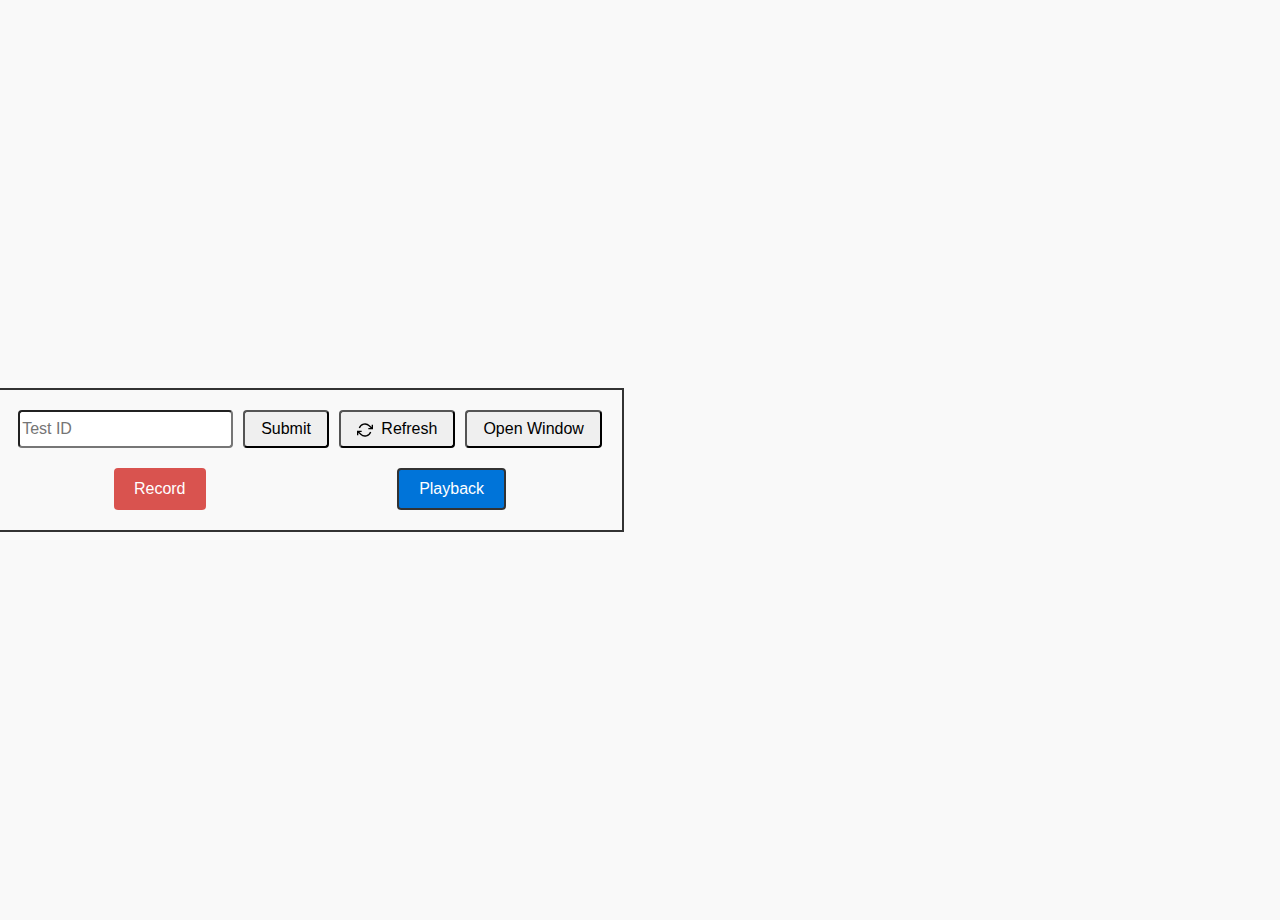
<file: controls.html>
<!DOCTYPE html>
<html lang="en">
<head>
    <meta charset="UTF-8">
    <meta name="viewport" content="width=device-width, initial-scale=1.0">
    <title>Testing UI</title>
    <link rel="stylesheet" href="controls-styles.css">
    <script src="controls.js" defer></script>
</head>
<body>
    <div class="container">
        <header class="header">
            <input type="text" id="testId" placeholder="Test ID">
            <button id="submit">Submit</button>
            <button id="refresh">
                <svg class="refresh-icon" viewBox="0 0 24 24" fill="none" stroke="currentColor" stroke-width="2">
                    <path d="M23 4v6h-6M1 20v-6h6M3.51 9a9 9 0 0114.85-3.36L23 10M1 14l4.64 4.36A9 9 0 0020.49 15"></path>
                </svg>    
                Refresh
            </button>
            <button id="open-window">Open Window</button>
        </header>
        <div id="steps-container">
            <div id="steps"></div>
        </div>
        <div id="controls">
            <button id="record"><span id="recording-text" class="text">Record</span></button>
            <button id="playback"><span id="playback-text" class="text">Playback</span></button>
        </div>
    </div>
</body>
</html>
</file>
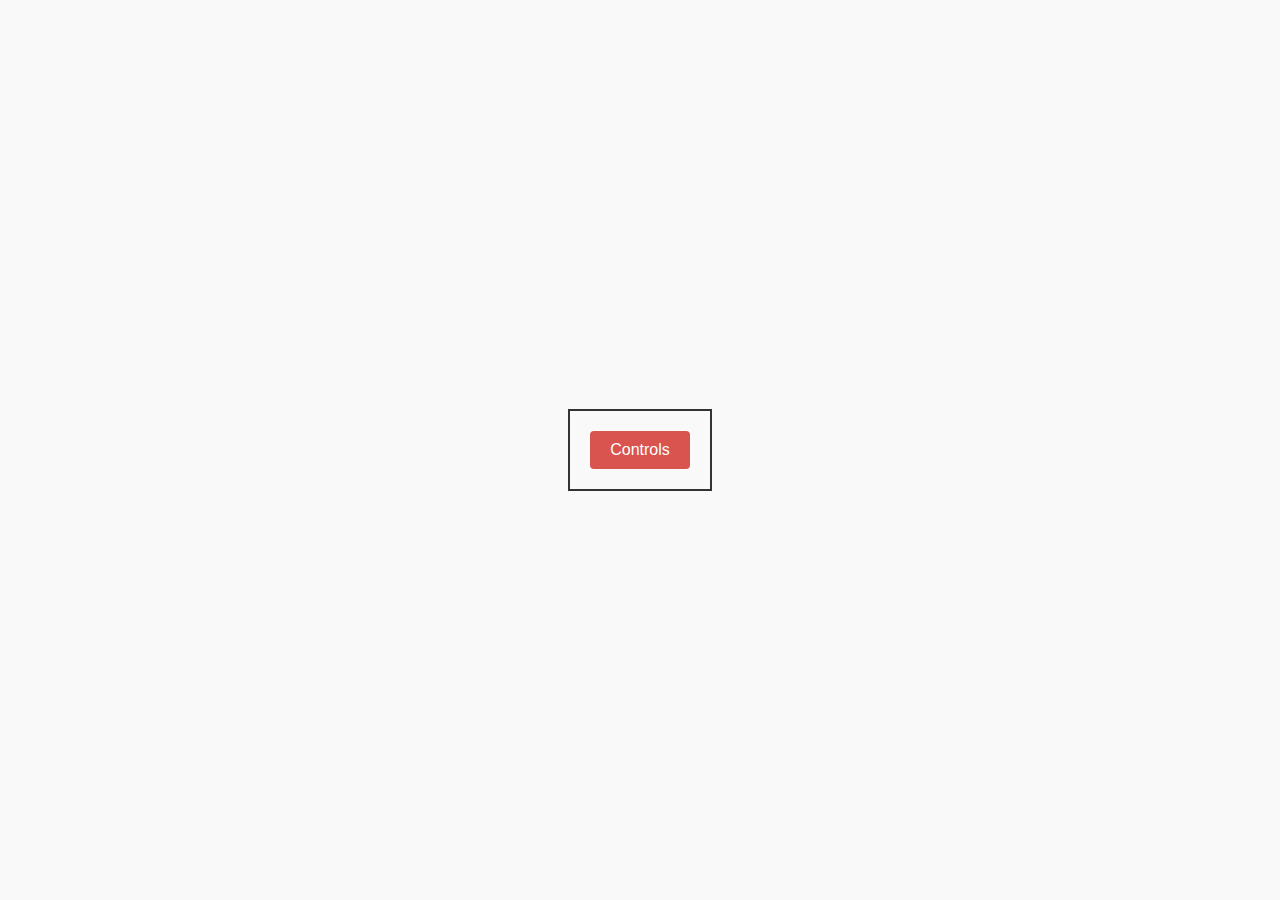
<file: popup.html>
<!DOCTYPE html>
<html lang="en">
<head>
  <meta charset="UTF-8">
  <meta name="viewport" content="width=device-width, initial-scale=1.0">
  <title>Testing Automator</title>
  <link rel="stylesheet" href="popup-styles.css">
  <script src="popup.js" defer></script>
</head>
<body>
  <div id="container">
    <button id="open-controls">Controls</button>
  </div>
</body>
</html>
</file>
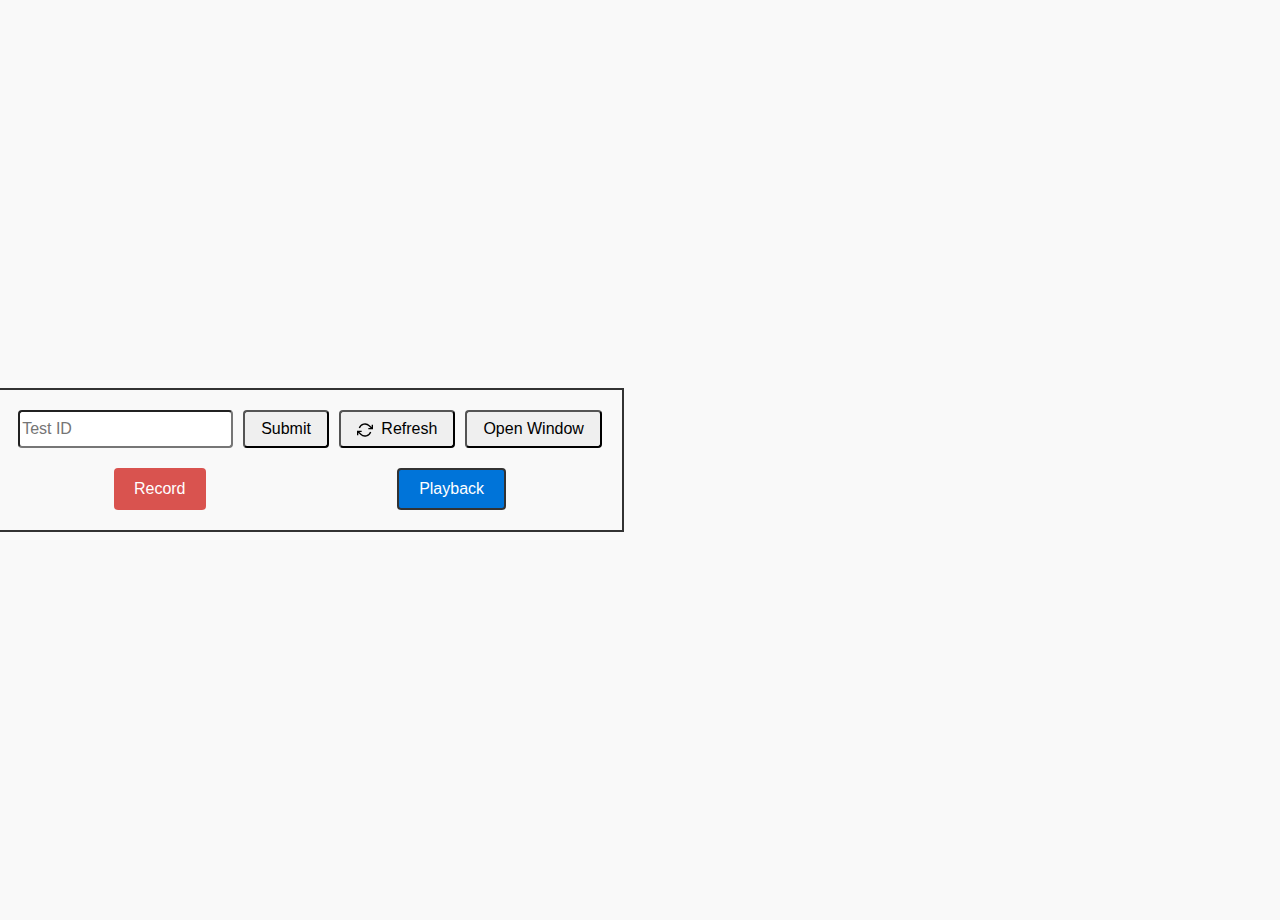
<file: pages/controls.html>
<!DOCTYPE html>
<html lang="en">
<head>
    <meta charset="UTF-8">
    <meta name="viewport" content="width=device-width, initial-scale=1.0">
    <title>Testing UI</title>
    <link rel="stylesheet" href="controls-styles.css">
    <script type="module" src="controls.js" defer></script>
</head>
<body>
    <div class="container">
        <header class="header">
            <input type="text" id="testId" placeholder="Test ID">
            <button id="submit">Submit</button>
            <button id="refresh">
                <svg class="refresh-icon" viewBox="0 0 24 24" fill="none" stroke="currentColor" stroke-width="2">
                    <path d="M23 4v6h-6M1 20v-6h6M3.51 9a9 9 0 0114.85-3.36L23 10M1 14l4.64 4.36A9 9 0 0020.49 15"></path>
                </svg>    
                Refresh
            </button>
            <button id="open-window">Open Window</button>
        </header>
        <div id="steps-container">
            <div id="steps"></div>
        </div>
        <div id="controls">
            <button id="record"><span id="recording-text" class="text">Record</span></button>
            <button id="playback"><span id="playback-text" class="text">Playback</span></button>
        </div>
    </div>
</body>
</html>
</file>
<file: controls-styles.css>
body {
  max-width: 600px;
  margin: 10px auto;
  padding: 10px;
}
.container {
  border: 2px solid #333;
  padding: 20px;
}
.header {
  display: flex;
  gap: 10px;
  margin-bottom: 20px;
  
}
#testId {
  font-size: 16px;
  border-radius: 4px;
}
#controls {
  display: flex;
  justify-content: space-around;
}
#submit, #refresh, #open-window {
  font-size: 16px;
  white-space: nowrap;
  padding: 8px 16px;
  border-radius: 4px;
  cursor: pointer;
}
.refresh-icon {
  width: 16px;
  height: 16px;
  vertical-align: bottom;
  margin-right: 4px;
}
#record {
position: relative;
display: flex;
align-items: center;
justify-content: center;
padding: 10px 20px;
font-size: 16px;
color: white;
background-color: #d9534f;
border: none;
border-radius: 4px;
cursor: pointer;
transition: background-color 0.3s ease;
}

body {
  font-family: Arial, sans-serif;
  display: flex;
  justify-content: center;
  align-items: center;
  height: 100vh;
  margin: 0;
  background-color: #f9f9f9;
}

#record {
  position: relative;
  display: flex;
  align-items: center;
  justify-content: center;
  padding: 10px 20px;
  font-size: 16px;
  color: white;
  background-color: #d9534f;
  border: none;
  border-radius: 4px;
  cursor: pointer;
  transition: background-color 0.3s ease;
}

#record:hover {
  background-color: #c9302c;
}

.spinner {
  display: none; /* Hidden by default */
  width: 16px;
  height: 16px;
  border: 2px solid rgba(255, 255, 255, 0.3);
  border-top-color: white;
  border-radius: 50%;
  animation: spin 1s linear infinite;
  margin-right: 8px;
}

.text {
  transition: opacity 0.3s ease;
}

/* Spinner Animation */
@keyframes spin {
  from {
      transform: rotate(0deg);
  }
  to {
      transform: rotate(360deg);
  }
}

/* When recording */
#record.recording {
  background-color: #5cb85c;
}

#record.recording .spinner {
  display: inline-block;
}

#record.recording #recording-text {
  opacity: 0.5;
}

#playback {
  font-size: 16px;
  background-color: #0074d9; 
  color: white; 
  padding: 10px 20px; 
  border: 2px solid #333; 
  border-radius: 4px; 
  cursor: pointer;
}

#playback.playing {
  background-color: #5cb85c;
}

#playback.playing .spinner {
  display: inline-block;
}

#playback.playing #playing-text {
  opacity: 0.5;
}
</file>
<file: popup-styles.css>
body {
  font-family: Arial, sans-serif;
  display: flex;
  justify-content: center;
  align-items: center;
  height: 100vh;
  margin: 0;
  background-color: #f9f9f9;
}
#container {
  border: 2px solid #333;
  padding: 20px;
}
#open-controls {
  position: relative;
  display: flex;
  align-items: center;
  justify-content: center;
  padding: 10px 20px;
  font-size: 16px;
  color: white;
  background-color: #d9534f;
  border: none;
  border-radius: 4px;
  cursor: pointer;
  transition: background-color 0.3s ease;
}
</file>
<file: pages/controls-styles.css>
body {
  max-width: 600px;
  margin: 10px auto;
  padding: 10px;
}
.container {
  border: 2px solid #333;
  padding: 20px;
}
.header {
  display: flex;
  gap: 10px;
  margin-bottom: 20px;
  
}
#testId {
  font-size: 16px;
  border-radius: 4px;
}
#controls {
  display: flex;
  justify-content: space-around;
}
#submit, #refresh, #open-window {
  font-size: 16px;
  white-space: nowrap;
  padding: 8px 16px;
  border-radius: 4px;
  cursor: pointer;
}
.refresh-icon {
  width: 16px;
  height: 16px;
  vertical-align: bottom;
  margin-right: 4px;
}
#record {
position: relative;
display: flex;
align-items: center;
justify-content: center;
padding: 10px 20px;
font-size: 16px;
color: white;
background-color: #d9534f;
border: none;
border-radius: 4px;
cursor: pointer;
transition: background-color 0.3s ease;
}

body {
  font-family: Arial, sans-serif;
  display: flex;
  justify-content: center;
  align-items: center;
  height: 100vh;
  margin: 0;
  background-color: #f9f9f9;
}

#record {
  position: relative;
  display: flex;
  align-items: center;
  justify-content: center;
  padding: 10px 20px;
  font-size: 16px;
  color: white;
  background-color: #d9534f;
  border: none;
  border-radius: 4px;
  cursor: pointer;
  transition: background-color 0.3s ease;
}

#record:hover {
  background-color: #c9302c;
}

.spinner {
  display: none; /* Hidden by default */
  width: 16px;
  height: 16px;
  border: 2px solid rgba(255, 255, 255, 0.3);
  border-top-color: white;
  border-radius: 50%;
  animation: spin 1s linear infinite;
  margin-right: 8px;
}

.text {
  transition: opacity 0.3s ease;
}

/* Spinner Animation */
@keyframes spin {
  from {
      transform: rotate(0deg);
  }
  to {
      transform: rotate(360deg);
  }
}

/* When recording */
#record.recording {
  background-color: #5cb85c;
}

#record.recording .spinner {
  display: inline-block;
}

#record.recording #recording-text {
  opacity: 0.5;
}

#playback {
  font-size: 16px;
  background-color: #0074d9; 
  color: white; 
  padding: 10px 20px; 
  border: 2px solid #333; 
  border-radius: 4px; 
  cursor: pointer;
}

#playback.playing {
  background-color: #5cb85c;
}

#playback.playing .spinner {
  display: inline-block;
}

#playback.playing #playing-text {
  opacity: 0.5;
}
</file>
